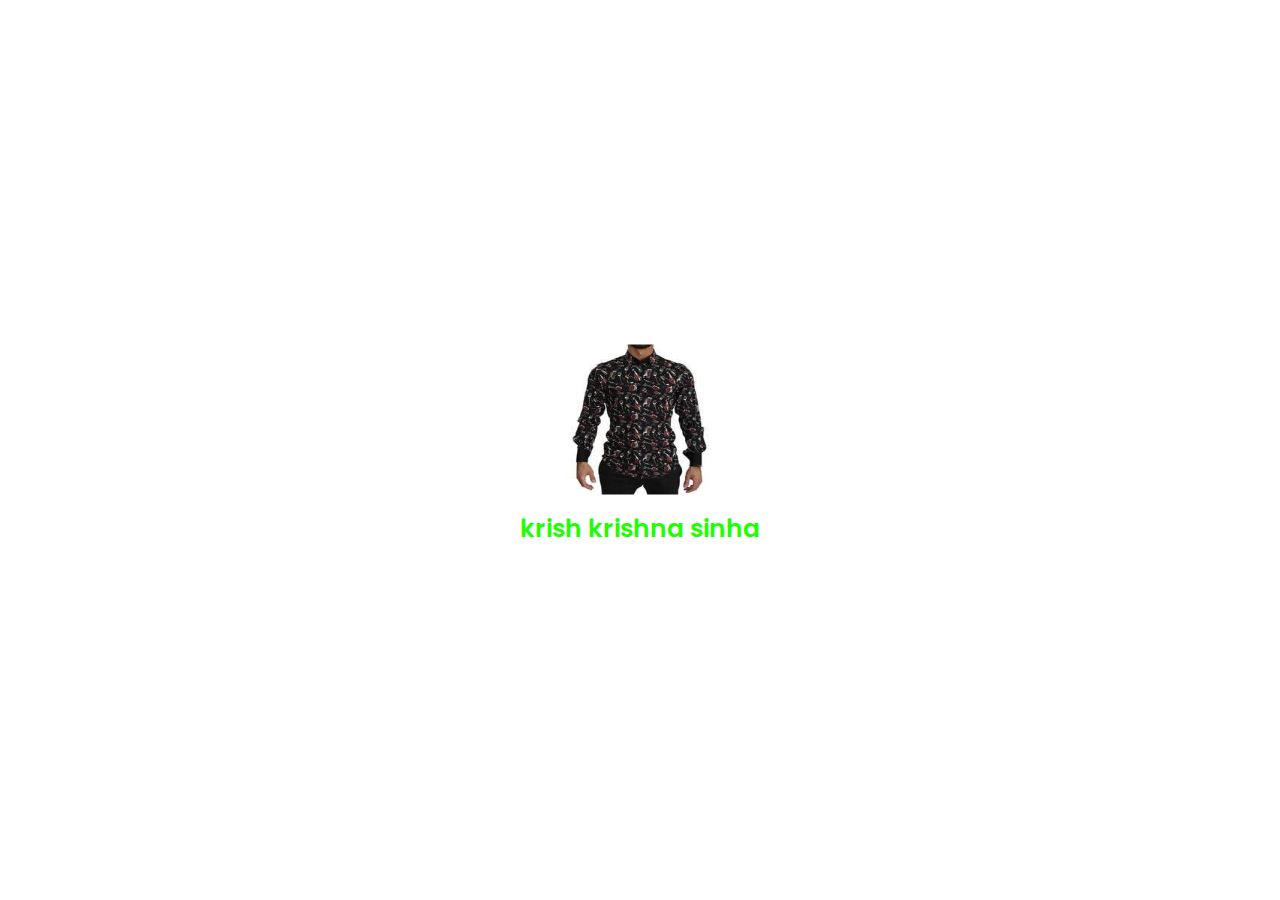
<file: krishna.html>
<!DOCTYPE html>
<html lang="en">
<head>
    <meta charset="UTF-8">
    <meta http-equiv="X-UA-Compatible" content="IE=edge">
    <meta name="viewport" content="width=device-width, initial-scale=1.0">
    <title>Ecomarce website</title>

    <!--font awesome-->
    <link rel="stylesheet" href="https://cdnjs.cloudflare.com/ajax/libs/font-awesome/6.1.2/css/all.min.css">

    <!--style css-->
    <link rel="stylesheet" href="css/style.css">
</head>
<body>

    <div class="krishna-container">
        <div class="slideshow">
            <div class="content current">
                <img src="images/p10.png" alt="">
                <h2>krish krishna sinha</h2>
            </div>

            <div class="content">
                <img src="images/p2.png" alt="">
                <h2>krish krishna sinha</h2>
            </div>

            <div class="content">
                <img src="images/p3.png" alt="">
                <h2>krish krishna sinha</h2>
            </div>
        </div>
    </div>


    <script src="js/script.js"></script>
</body>
</html>
</file>
<file: css/style.css>
@import url('https://fonts.googleapis.com/css2?family=Handlee&family=Montserrat:ital,wght@0,100;0,200;0,300;0,400;0,500;0,600;0,700;0,800;0,900;1,200&family=Poppins:wght@200;300;400;500;600;700;800;900&family=Ubuntu:wght@400;500;700&display=swap');


*{
    padding: 0;
    margin: 0;
    box-sizing: border-box;
    font-family: "poppins", sans-serif;
}

h1{
    font-size: 50px;
    line-height: 64px;
    color: #222;
}

h2{
    font-size: 46px;
    line-height: 54px;
    color: #222;
}

h4{
    font-size: 20px;
    color: #222;
}

h6{
    font-weight: 700;
    font-size: 12px;
}

p{
    font-size: 16px;
    color: #465b52;
    margin: 15px 0 20px 0;
}

.section-p1{
    padding: 40px 80px;
}

.section-m1{
    margin: 40px 0;
}

body{
    width: 100%;
}


/* ==================
    common ends
============== */


/* Header start */
#header{
    display: flex;
    justify-content: space-between;
    align-items: center;
    padding: 20px 80px;
    background: #E3E6F3;
    box-shadow: 0px 5px 15px rgba(0, 0, 0, 0.06);
    z-index: 999;
    position: sticky;
    top: 0;
    left: 0;
}

#header .logo{
    text-decoration: none;
    font-size: 20px;
    font-weight: 700;
    line-height: 14px;
    font-style: oblique;
    color: #465b52;
}

#header .logo .orange{
    color: orange;
    font-weight: 600;
    line-height: 16px;
}

#header .logo .yellow{
    color: #1eff00;
}

#navbar{
    display: flex;
    align-items: center;
    justify-content: center;
}

#navbar li{
    list-style: none;
    margin-left: 50px;
    position: relative;
}

#navbar li a{
    text-decoration: none;
    font-size: 16px;
    color: #222;
    font-weight: 600;
    transition: all 0.4s ease;
}

#navbar li a:hover,
#navbar li a.active{
    color: aqua;
}



#navbar li a.active::after,
 a:hover::after{
    content: "";
    width: 25px;
    height: 2px;
    background: red;
    position: absolute;
    left: 0;
    bottom: -5px;
    transition: all 0.6s ease;
}



#navbar li a:hover::after{
    width: 100%;
}

#mobile{
    display: none;
    align-items: center;
}

#close{
    display: none;
}

/* Header ends */


/* Home page start */
#hero{
    background-image: url(../images/banner1.png);
    background-repeat: no-repeat;
    width: 100%;
    height: 90vh;
    background-size: cover;
    background-position: top 15%, right 0;
    padding: 0 88px;
    flex-direction: column;
    display: flex;
    justify-content: center;
    align-items: flex-start;
}


#hero h4{
    padding-bottom: 15px;
    font-weight: 500;
}

#hero h1{
    color: aqua;
    font-weight: 400;
}

#hero i{
    color: orange;
}

#hero button{
    padding: 14px 50px 14px 55px;
    color: #f4f8f3;
    clip-path: polygon(100% 5%, 93% 40%, 100% 99%, 0% 100%, 9% 40%, 7% 3%);
    border: 0;
    background: #e2a5b1;
    font-size: 15px;
    font-weight: 700;
    cursor: pointer;
    transition: all 0.5s;
}

#hero button:hover{
    background: coral;
}
/* Hero section ends */






#feature{
    display: flex;
    justify-content: space-between;
    align-items: center;
    flex-wrap: wrap;
}


#feature .fe-box{
    width: 180px;
    height: 220px;
    text-align: center;
    padding: 25px 15px;
    box-shadow: 20px 20px 34px rgba(0, 0, 0, 0.3);
    border: 1px solid #cce7d0;
    border-radius: 5px;
    margin: 15px 0;
    transition: all 0.5s ease;
}

#feature .fe-box:hover{
    box-shadow: 10px 10px 54px rgba(70, 62, 221, 0.1);
}

#feature .fe-box img{
    width: 100px;
    height: 100px;
}



#feature h6{
    display: inline-block;
    padding: 6px 20px;
    line-height: 2;
    color: #212421;
    background: #dfe7d9;
    margin-top: 15px;
    border-radius: 4px;
    cursor: progress;
}

#feature .fe-box:nth-child(2) h6{
    background: #85a381;
}


#feature .fe-box:nth-child(3) h6{
    background: #E3E6F3;
}

#feature .fe-box:nth-child(4) h6{
    background: #ababab;
}


#feature .fe-box:nth-child(5) h6{
    background: #dedbd0;
}


#feature .fe-box:nth-child(6) h6{
    background: #1eff00;
}

/* feature section ends */





#product{
    text-align: center;
}

#product .products{
    display: flex;
    flex-wrap: wrap;
    justify-content: space-between;
    padding: 20px 0;
    gap: 25px;
}

#product .pro-box{
    width: 23%;
    min-width: 250px;
    border: 1px solid #e1e6e0;
    border-radius: 5px;
    padding: 10px;
    box-shadow: 24px 24px 38px rgba(0, 0, 0, 0.04);
    transition: 0.4s ease;
    position: relative;
}

#product .pro-box:hover{
    box-shadow: 24px 24px 38px rgba(0, 0, 0, 0.2);
}

#product .pro-box img{
    width: 100%;
    height: 250px;
    border-radius: 20px;
}

#product .pro-box .box{
    text-align: start;
    padding: 8px 0;
}


#product .box span{
    font-size: 12px;
    color: #465b52;
}

#product .box h4{
    font-size: 14px;
    padding-top: 6px;
    color: #212421;
}

#product .box .star{
    color: orange;
    font-size: 11px;
}

#product .box h4{
    font-size: 13px;
    padding-top: 6px;
    color: aqua;
    font-weight: 600;
}

#product .shop-cart{
    width: 35px;
    height: 35px;
    line-height: 35px;
    background: #cce7d0;
    border-radius: 50%;
    border: 1px solid #96e68b;
    align-items: center;
    color: #e2187a;
    position: absolute;
    bottom: 21px;
    right: 11px;
}
/* product section ends */




#banner{
    width: 100%;
    height: 40vh;
    background: url(../images/banner3.png);
    background-repeat: no-repeat;
    background-position: center;
    background-size: cover;
    display: flex;
    flex-direction: column;
    justify-content: center;
    text-align: center;
    align-items: center;
}

#banner h4{
    font-size: 16px;
    color: #f4f8f3;
}

#banner h2{
    color: #f4f8f3;
    font-size: 30px;
}


#banner h2 span{
    color: #f70c0c;
    font-size: 30px;
}

#banner button{
    font-size: 15px;
    padding: 10px 25px;
    border-radius: 5px;
    border: none;
    color: #222;
    background: #fff;
    cursor: pointer;
    outline: none;
    margin-top: 20px;
    transition: 0.4s ease;
}

#banner button:hover{
    color: #1eff00;
    background: crimson;
    border: none;
}
/* banner ends */



#small-banner{
    display: flex;
    justify-content: space-between;
    flex-wrap: wrap;
}

.box-banner{
    background: url(../images/banner2.png);
    background-position: center;
    background-size: cover;
    display: flex;
    justify-content: center;
    flex-direction: column;
    align-items: flex-start;
    min-width: 570px;
    height: 50vh;
    padding: 28px;
    border-radius: 3px;
}

.box-banner:nth-child(2){
    background: url(../images/banner1.png);
}

.box-banner h4{
    font-size: 15px;
    color: #465b52;
}

.box-banner h2{
    font-size: 30px;
    color: #96e68b;
    font-weight: 600;
}

.box-banner span{
    font-size: 13px;
    color: #85a381;
}

.box-banner button{
    font-size: 15px;
    text-transform: capitalize;
    padding: 10px 25px;
    border-radius: 5px;
    border: 1px solid #fff;
    color: #da7474;
    background: none;
    cursor: pointer;
    outline: none;
    margin-top: 20px;
    transition: 0.4s ease;
}

.box-banner:hover button{
    background: aquamarine;
    color: #fff;
}
/* small banner ends */




#banner2{
    padding: 0 80px;
    display: flex;
    justify-content: space-between;
    flex-wrap: wrap;
}

#banner2 .box-banner{
    background: url(../images/Running.png);
    background-position: center;
    background-size: cover;
    display: flex;
    justify-content: center;
    flex-direction: column;
    align-items: flex-start;
    min-width: 29%;
    height: 29vh;
    padding: 19px;
    border-radius: 3px;
}

#banner2 .box-banner:nth-child(2){
    background: url(../images/side-view-hacker-using-computer-260nw-1156539508.jpg);
    background-repeat: no-repeat;
}

#banner2 .box-banner h2{
    color: #ae4517;
}

#banner2 .box-banner h5{
    color: #96e68b;
}
/* banner2 ends */




#news-letter{
    display: flex;
    justify-content: space-between;
    flex-wrap: wrap;
    align-items: center;
    background: url(../images/banar2.png);
    background-repeat: no-repeat;
    background-position: 22% 33%;
    background-color: #d75615;
}


#news-letter h4{
    font-size: 25px;
    color: #d21515;
}

#news-letter p{
    font-size: 13px;
    color: #da7474;
}

#news-letter span{
    color: #1eff00;
}

#news-letter .form{
    display: flex;
}

#news-letter .form .sing{
    width: 40%;
    color: #f53009;
    background: #1eff00;
    border: none;
    border-top-right-radius: 4px;
    border-bottom-right-radius: 4px;
}

#news-letter .form input{
    width: 100%;
    outline: none;
    border: none;
    padding: 8px 20px;
    border-radius: 4px;
    font-size: 13px;
    border-top-right-radius: 0;
    border-bottom-right-radius: 0;
}
/* newsletter ends */



.footer-footer{
    display: flex;
    justify-content: space-between;
    flex-wrap: wrap;
}

.footer-footer .col{
    display: flex;
    flex-direction: column;
    align-items: flex-start;
    margin-bottom: 20px;
}

.col h4{
    font-size: 34px;
    color: #ae4517;
    font-weight: 500;
}

.col p strong{
    font-size: 20px;
}

.col p{
    font-size: 14px;
}

.icon{
 
}

.icon i{
    font-size: 26px;
    color: #1eff00;
    margin: 20px 0;
    margin-right: 20px;
    cursor: pointer;
    transition: all 0.4s;
}

.icon i:hover{
    color: #1eff00;
}

.col a{
    text-decoration: none;
    color: #202420;
    margin-bottom: 20px;
    transition: all 0.4s;
}

.col a:hover{
    margin-right: 10px;
    color: #ae4517;
}

.col .hand{
    color: aqua;
}

.col i{
    color: #5d00ff;
}

.col .links i:hover{
    padding-right: 10px;
}

.copyright{
    display: flex;
    justify-content: space-between;
    background: #e9dede;
    align-items: center;
    padding: 13px 80px;
    color: #465b52;
    font-style: italic;
    font-size: 14px;
}

.copyright .icon1 i{
    font-size: 20px;
    margin-left: 20px;
    cursor: pointer;
    color : #1332e0;
    background: #a1d5be;
    border: 1px solid #f5f7f5;
    padding: 8px;
    border-radius: 5px;
}
.icon1 i:hover{
    color: orange;
}
/* footer ends */
/* Home page ends */




/* header page start */
#header-page{
    width: 100%;
    height: 45vh;
    background-image: url(../images/friends1.png);
    background-repeat: no-repeat;
    background-position: center;
    background-size: cover;
    text-align: center;
    display: flex;
    flex-direction: column;
    justify-content: center;
    padding: 100px 40px;
}


#header-page h2{
    font-size: 40px;
    color: #f80505;
    font-weight: 500;
    line-height: 22px;
}

#header-page p{
    font-size: 20px;
    color: #0c0b0b;
    line-height: 22px;
}

#header-page span{
    color: #ff0011;
}


#pagination{
    text-align: center;
}

#pagination a{
    background: #1332e0;
    padding: 14px 22px;
    border-radius: 5px;
    text-decoration: none;
    color: #fff;
    font-weight: 600;
}

#pagination a i{
    font-size: 15px;
    font-weight: 600;
}
/* header page ends */


/* single pro start */
#product-details{
    display: flex;
   
}

#product-details .single-image{
    width: 50%;
    margin-right: 50px;
}



#product-details .small-group{
    display: flex;
    justify-content: space-between;
}

#product-details .small-group-col{
    flex-basis: 15%;
    cursor: pointer;
}

#product-details .small-group-col .small-img{
    border: 1px solid #ee59091a;
}

#product-details .details-text{
    width: 50%;
    padding-top: 60px;
}

#product-details .details-text h4{
    color: #465b52;
    font-size: 25px;
    font-weight: 600;
}

#product-details .details-text h6{
    color: #85a381;
}

#product-details .details-text h2{
    color: #d75615;
    font-size: 28px;
    font-weight: 700;
}

#product-details .details-text h6, h4{
    margin-bottom: 20px;
}

#product-details .details-text select{
    display: block;
    padding: 6px 10px;
    margin-bottom: 10px;
}

#product-details .details-text input{
    width: 48px;
    height: 40px;
    outline: none;
    margin-bottom: 20px;
    padding: 0 6px;
}

#product-details .details-text button{
    background: turquoise;
    padding: 12px 50px;
    border: none;
    font-size: 13px;
    color: #fff;
    border-radius: 3px;
    margin-bottom: 20px;
}

#product-details .details-text p{
    font-size: 12px;
    text-align: justify;
}


/* single pro ends */


/* blog page start */
#blog-page{
    background: url(../images/banner5.png);
    text-align: center;
    align-items: center;
    height: 45vh;
    justify-content: center;
    display: flex;
    flex-direction: column;
}

#blog-page h2{
    color: white;
}

#blog-page p{
    font-size: 16px;
    color: #f4f8f3;
    margin-top: 25px;
}




#blog{
    padding: 150px 200px;
}

#blog .main-blog{
    width: 100%;
    display: flex;
    justify-content: center;
    align-items: center;
    padding-bottom: 30px;
    position: relative;
}

#blog img{
    width: 300px;
    height: 250px;
    border-radius: 6px;
    border: 1px dotted #dc1313;
}

#blog .blog-details{
    padding: 20px 18px;
   
}

#blog .blog-details h4{
    font-size: 20px;
    
    color: #202420;
    font-weight: 500;
    font-family: "poppins", sans-serif;
}

#blog .blog-details p{
    font-size: 13px;
    color: lighter;
}

#blog .blog-details a{
    font-size: 13px;
    font-weight: 300;
    line-height: 15px;
    text-decoration: none;
    position: relative;
}

#blog .blog-details a::after{
    content: "";
    width: 80px;
    height: 2px;
    background: #626762;
    position: absolute;
    top: 50%;
    left: 106%;
}

#blog h1{
    font-size: 45px;
    color: #85a381;
    font-style: italic;
    position: absolute;
    top: -34px;
    left: 0;
    z-index: -1;
}


/* blog page ends */


/* about page start */
#about-page{
    background: url(../images/banner3.png);
    height: 45vh;
    background-position: center;
    background-size: cover;
    text-align: center;
    align-items: center;
    display: flex;
    flex-direction: column;
    justify-content: center;
}

#about-page h2{
    color: #fff;
    font-size: 40px;
    font-weight: 600;
}

#about-page p{
    color: #f9f6f6;
    font-size: 15px;
}

#about-header{
    display: flex;
    padding-top: 90px;
}

#about-header img{
    width: 50%;
    height: auto;
}

#about-header .some-detail{
    padding: 30px 20px;
    text-align: justify;
    width: 50%;
}

#about-header .some-detail h2{
    font-size: 40px;
}

#about-header .some-detail p{
    font-size: 13px;
}

/* about page ends */




/* contact page start */
#contact-page{
    background: url(../images/banner14.png);
    background-position: center;
    background-size: cover;
    background-repeat: no-repeat;
    height: 50vh;
    text-align: center;
    align-items: center;
    display: flex;
    justify-content: center;
    flex-direction: column;
}

#contact-page h2{
    color: #fff;
    font-size: 40px;
    font-weight: 600;
}

#contact-page p{
    font-size: 14px;
    color: #f2f8f3;
}



#contact{
    display: flex;
    padding-top: 100px;
    justify-content: space-between;
}

#contact .contact-details{
    width: 40%;
    margin-top: 30px;
    margin-bottom: 20px;
}



#contact span{
    font-size: 15px;
    color: #ccc;
    line-height: 15px;
}

#contact h2{
    font-size: 30px;
    color: #afa5a5;
    font-weight: 600;
    line-height: 22px;
    margin: 25px 0;
}

#contact h3{
    font-size: 20px;
    color: #465b52;
    font-weight: 600;
    margin-bottom: 16px;
}

#contact .contact-details div{
    display: flex;
}

#contact .contact-details div li{
   padding: 20px 0;
   font-size: 15px;
   color: orange;
}

#contact .contact-details div p{
    font-size: 12px;
    margin-left: 20px;
}


#contact .map{
    width: 60%;
 
}

#contact iframe{
    width: 100%;
    height: 100%;
}



#form-details{
    display: flex;
    padding: 30px 80px;
}



#form-details form{
    width: 55%;
    display: flex;
    flex-direction: column;
    align-items: flex-start;
    padding: 30px 14px;
    border: 1px solid #ccc;
    border-right: none;
    border-top-right-radius: none;
    border-bottom-right-radius: none;
}

#form-details button{
    padding: 10px 30px;
    border: 1px solid #e2e3e9;
    border-radius: 5px;
    margin-top: 25px;
    font-size: 15px;
    text-transform: capitalize;
    background: #465b52;
    cursor: pointer;
}

#form-details button:hover{
    color: white;
    background: #e2187a;
}


#form-details form span{
    font-size: 15px;
    color: #222;
    font-weight: 500;
}

#form-details form h2{
    font-size: 35px;
    line-height: 24px;
    font-weight: 600;
    margin: 20px 0;
}

#form-details form input{
    width: 100%;
    margin-bottom: 15px;
    outline: none;
    border: 1px solid #e0d8d8;
    padding: 7px 5px;
    border-radius: 4px;
}

#form-details form  textarea{
    width: 100%;
    outline: none;
    padding: 10px;
    border: 1px solid #ccc;
    border-radius: 3px;
}



#form-details .form-text{
    width: 45%;
    padding: 35px;
    border: 1px solid #ccc;
    border-left: none;
    border-radius: 5px;
    border-top-left-radius: none;
    border-bottom-left-radius: none;
}

.form-text .details{
    display: flex;
    
}

.details .text{
    margin-left: 40px;
}

#form-details .details .text h4{
    font-size: 20px;
    color: #5a675a;
}

.text p{
    font-size: 12px;
    gap: 5px;
}

#form-details .form-text .details img{
    width: 90px;
    height: 90px;
    height: auto;
    border-radius: 50%;
    border: 1px solid red;
}

#form-details .form-text .details img:hover{
    box-shadow: 4px 6px 7px 4px black;
}


/* contact page ends */


/* cart start */
#cart-section{
    overflow-x: auto;
}

#cart-section{
    width: 100%;
    border-collapse: collapse;
    table-layout: fixed;
    white-space: nowrap;
}

#cart-section img{
    width: 68px;
}

#cart-section table td:nth-child(1){
    width: 100px;
    text-align: center;
}
#cart-section table td:nth-child(2){
    width: 150px;
    text-align: center;
}

#cart-section table td:nth-child(3){
    width: 250px;
    text-align: center;
}

#cart-section table td:nth-child(4),
#cart-section table td:nth-child(5),
#cart-section table td:nth-child(6){
    width: 150px;
    text-align: center;
}

#cart-section table td:nth-child(5) input{
    width: 68px;
    padding: 9px 4px 9px 14px;
    border: 1px solid #ccc;
    border-radius: 4px;
    outline: none;
}

#cart-section table td{
    border: 1px solid #999696;
}


/* cart ends */


/* cart add start */


#cart-add{
    display: flex;
    justify-content: 
    space-between;
    flex-wrap: wrap;
}

#cart-add #coupon{
    width: 50%;
    margin-bottom: 30px;
}

#coupon h2{
    margin-bottom: 17px;
}

#coupon input{
    padding: 9px 10px;
    width: 60%;
    outline: none;
    border: 1px solid #cce7d0;
    border-radius: 5px;
}

#coupon button,
#subtotal button{
    padding: 9px 32px;
    background: #1eff00;
    border: none;
    border-radius: 4px;
    margin-top: 15px;
}

#subtotal{
    border: 1px solid #ccc;
    width: 50%;
    padding: 20px;
    border-radius: 4px;
}

#subtotal h2,
#cart-add h2{
    font-size: 25px;
    color: #222;
    font-weight: 600;
    line-height: 25px;
    margin-bottom: 20px;
}

#subtotal table{
    border-collapse: collapse;
    width: 100%;
}

#subtotal table td{
    width: 50%;
    border: 1px solid #cbd7c8;
    padding: 10px;
    font-size: 12px;
}


/* cart add ends */


/* krishna page start */
.krishna-container{
    display: flex;
    text-align: center;
    align-items: center;
    height: 100vh;
    justify-content: center;
}

.content{
    position: absolute;
    transform: translate(-50%, -50%) scale(0);
    transition: all 0.4s;
}

.content.current{
    transform: translate(-50%, -50%) scale(1);
    transition: all 0.4s;
}

.krishna-container .content img{
    width: 150px;
    height: 150px;
}

.slideshow{
}

.krishna-container .content h2{
    font-size: 25px;
    font-weight: 600;
    color: #1eff00;
}
/* krishna page ends */


/* start media query */
@media (max-width:799px) {
    .section-p1{
        padding: 42px 35px;
    }
    #navbar {
        display: flex;
        flex-direction: column;
        align-items: flex-start;
        justify-content: flex-start;
        position: fixed;
        top: 0;
        right: -300px;
        height: 100vh;
        width: 300px;
        background: #E3E6F3;
        box-shadow: 0 40px 60px rgba(0, 0, 0, 0.2);
        padding: 80px 0 0 10px;
    }

    #navbar.active{
        right: 0px;
    }
    #navbar li{
        margin-bottom: 25px;
    }
    #mobile{
        display: flex;
        align-items: center;
    }
    #mobile i{
        font-size: 21px;
        color: #548154;
        padding-left: 22px;
    }
    #close{
        display: flex;
        position: absolute;
        top: 35px;
        left: 30px;
        color: #1eff00;
        font-size: 25px;
    }
    #shoping{
        display: none;
    }
    
        #navbar li a::after{
        background: none;
        text-decoration: none;
        transition: all 0.6s ease;
        }



        #navbar li a:hover::after{
        width: 100%;
        }

    #hero{
        height: 60vh;
    }
    
    #hero h4{
        font-size: 14px;
       
    }

    #hero h2{
        font-size: 15px;
        padding-top: 10px;
        color: #ae4517;
    }
    #hero h1{
        font-size: 13px;
        color: #465b52;
    }
    #hero span{
        color: #da7474;
        font-weight: 600;
    }
    #hero p{
        font-size: 12px;
    }

    #hero button{
        padding: 9px 30px 9px 35px;
        color: #f4f8f3;
        clip-path: polygon(100% 5%, 93% 40%, 100% 99%, 0% 100%, 9% 40%, 7% 3%);
        border: 0;
        background: #e2a5b1;
        font-size: 10px;
        font-weight: 600;
        cursor: pointer;
        transition: all 0.5s;
    }



    #feature{
        justify-content: center;
    }

    #feature .fe-box{
        margin: 10px 10px;
       
    }


    #product .products{
        justify-content: center;
    }

    #product .pro-box{
        margin: 10px;
    }




    #banner{
        padding-top: 50px;
    }
    
    #banner h4{
        font-size: 15px;
        color: #43e41b;
    }
    
    #banner h2{
        color: #f4f8f3;
        font-size: 20px;
    }
    
    
    #banner h2 span{
        color: #f70c0c;
        font-size: 25px;
    }
    
    #banner button{
        font-size: 12px;
        padding: 8px 25px;
        margin-top: 20px;
    }




    
#small-banner{
    
}

.box-banner{
    min-width: 100%;
    height: 30vh;
    margin: 20px 0;
}

.box-banner:nth-child(2) {
    background-position: center;
    background-size: cover;
}

.box-banner:nth-child(2) h4{
    padding-top: 15px;
}

.box-banner:nth-child(2) h2{
    font-size: 23px;
}


.box-banner button{
    padding: 8px 24px;
    font-size: 12px;
    
}

#banner2{
    padding: 0 80px;
    justify-content: center;
}

#banner2 .box-banner{
    min-width: 32%;
}

#news-letter{

    padding: 30px 80px;
 
}

#news-letter .form{
    
}

.footer-footer{
    padding: 0 80px;
}

.footer-footer .col{
    margin-top: 40px;
}

.copyright{
    padding: 0 80px;
    width: 100%;
}
.copyright p{
    font-size: 11px;
}

.copyright .icon1 i{
    display: none;
}


#product-details{
    display: flex;
    flex-direction: column;
}

#product-details .single-image{
    width: 100%;
    margin-right: 0px;
}


#product-details .details-text{
    width: 100%;
   
}


#blog .main-blog{
    display: flex;
    flex-direction: column;
    align-items: flex-start;
    text-align: justify;
    margin-bottom: 30px;

}

#blog .main-blog .img img{
    width: 450px;
   margin-left: 10px;
}
#blog .blog-details{
    width: 100%;
   

}

#blog h1{
    margin-left: 10px;
}

#blog{
    padding: 100px 0;

}


#about-header{
    flex-direction: column;
}



#about-header img{
    width: 100%;
    margin-bottom: 20px;
}

#about-header .some-detail{
    width: 100%;
}


#contact{
    flex-direction: column;
}

#contact .contact-details{
    width: 100%;
}

#contact .map{
    width: 100%;
}



#form-details{
    flex-direction: column;
    padding: 30px 10px;
}

#form-details form{
    width: 100%;
    padding: 20px 5px;
    border: none;
}

#form-details .form-text{
    width: 100%;
    padding: 20px 5px;
    border: none;
}

#form-details input{
    width: 100%;
}

#cart-add{
    flex-direction: column;
}



#coupon input{
    width: 100%;
}
#subtotal{
    width: 100%;
}



}










@media (max-width:900px) {
    
}
</file>
